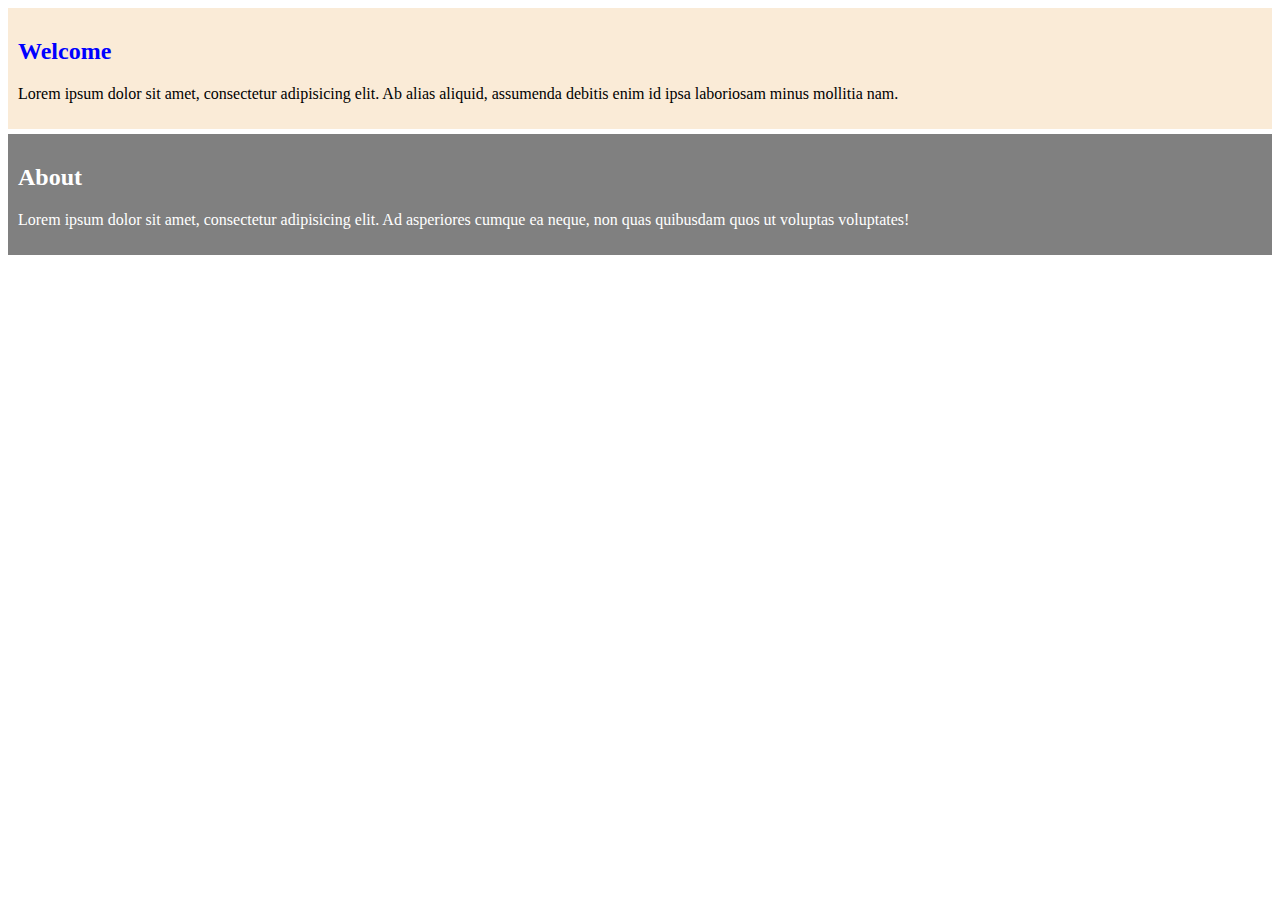
<file: 00_100DaysofCode/Day 1/index.html>
<!doctype html>
<html lang="en">
<head>
    <meta charset="UTF-8">
    <meta name="viewport"
          content="width=device-width, user-scalable=no, initial-scale=1.0, maximum-scale=1.0, minimum-scale=1.0">
    <meta http-equiv="X-UA-Compatible" content="ie=edge">
    <title>Document</title>
    <style>
        #welcome{
            color: blue;
        }
#main{
    background-color: antiquewhite;
    padding: 10px;
    margin-bottom: 5px;
}
#secondary{
    background-color: gray;
    color: white;
    padding: 10px;
    margin-bottom: 5px;
}
    </style>
</head>
<body>
<div id="main">
    <h2 id="welcome">Welcome
    </h2>
        <p>Lorem ipsum dolor sit amet, consectetur adipisicing elit. Ab alias aliquid, assumenda debitis enim id ipsa laboriosam minus mollitia nam.</p>
</div>
<div id="secondary">
    <h2 id="about">About</h2>
    <p>Lorem ipsum dolor sit amet, consectetur adipisicing elit. Ad asperiores cumque ea neque, non quas quibusdam quos ut voluptas voluptates!</p>
</div>
</body>
</html>
</file>
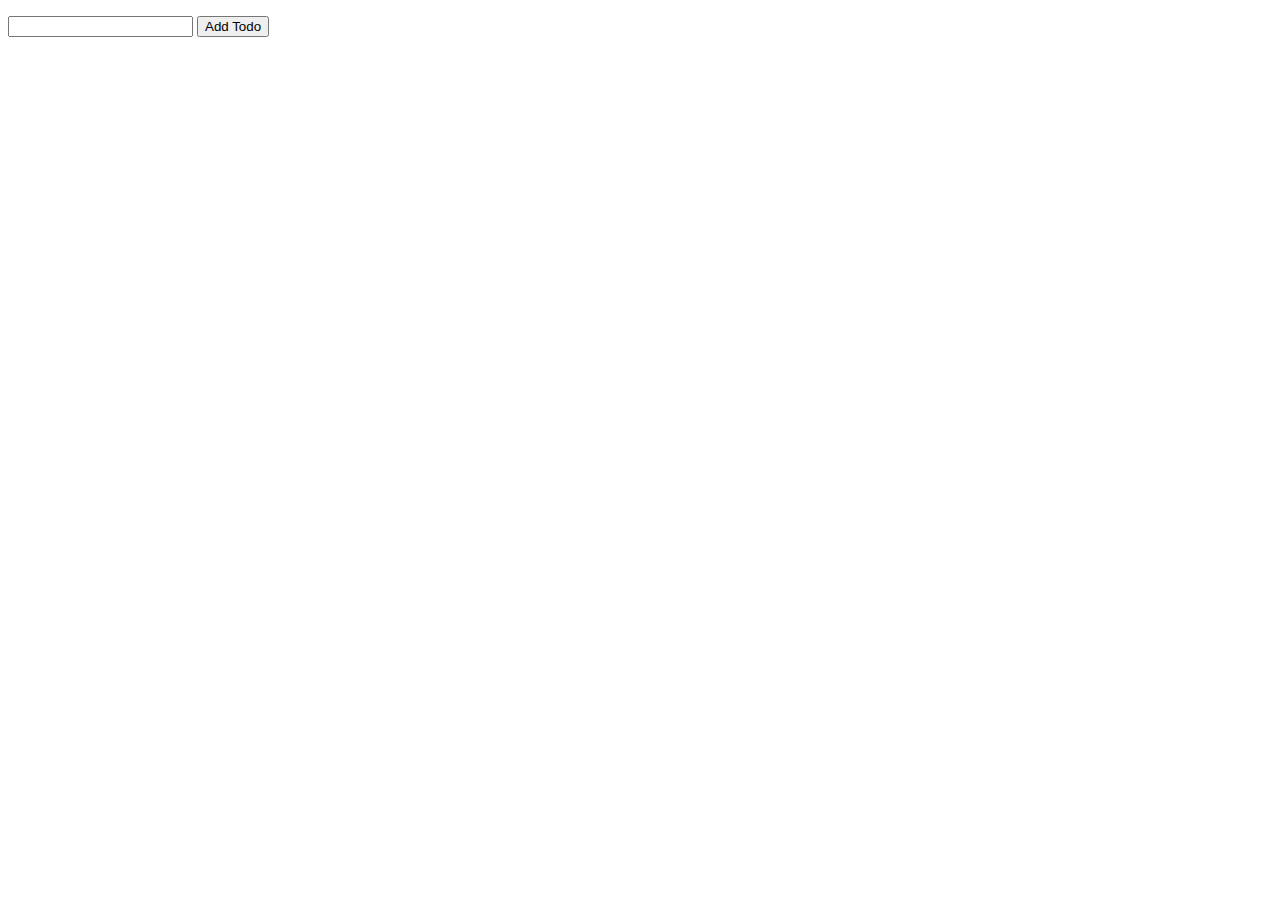
<file: YouTube/Javascript/Minido/index.html>
<!DOCTYPE html>
<html lang="en">
<head>
    <meta charset="UTF-8">
    <title>MiniDo</title>
</head>
<body>
<ul id="todos"></ul>
<form action="">
    <input type="text" name="todo">
    <input type="submit" value="Add Todo">
</form>

<script>
    const form = document.querySelector("form");
    const input = document.querySelector("[name = 'todo']");
    const todoList = document.getElementById('todos');

    const todoData = [];

    function addTodo(todoText) {
        todoData.push(todoText);
        const li = document.createElement('li');
        li.innerHTML = todoText;
        todoList.appendChild(li);
        localStorage.setItem('todos', JSON.stringify(todoData));
    }

    form.onsubmit = (event) => {
        event.preventDefault();
        addTodo(input.value);
    };
</script>
</body>
</html>
</file>
